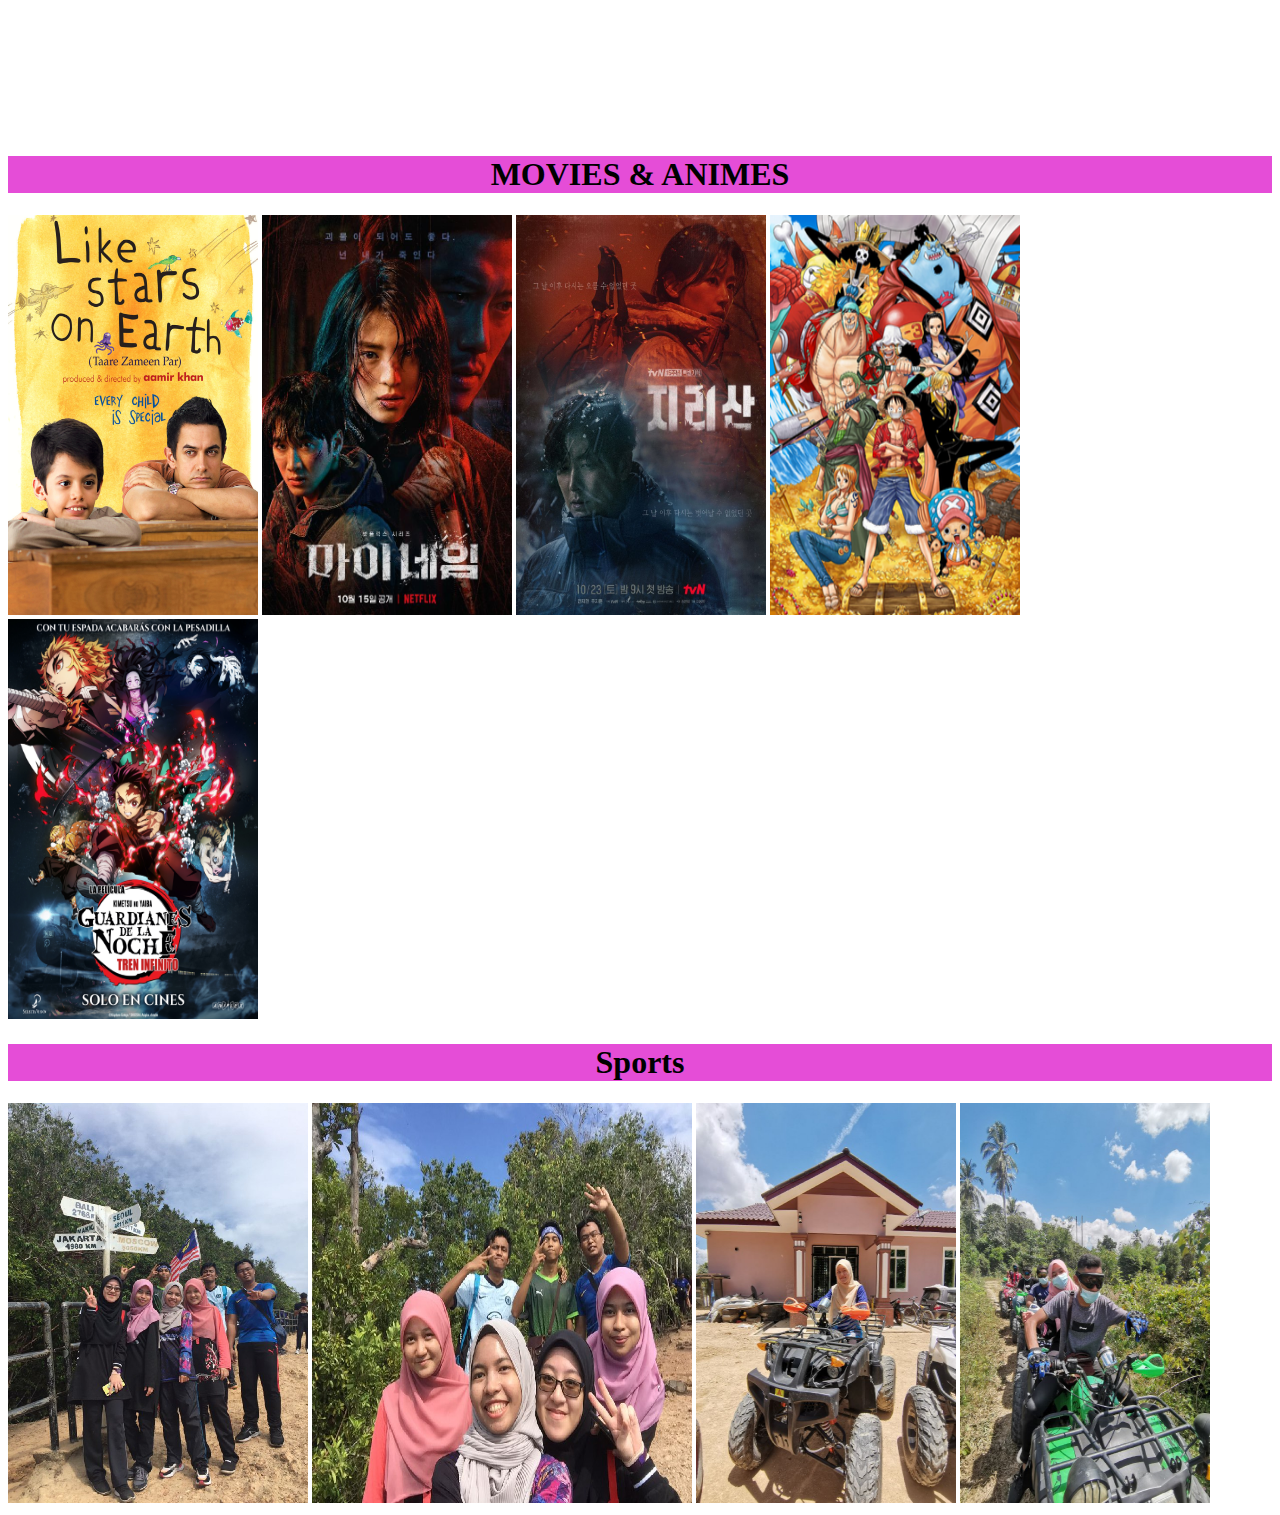
<file: myself.html>
<!DOCTYPE html>
<html>
<head>
	<meta charset="utf-8">
	<meta name="viewport" content="width=device-width, initial-scale=1">
	<title></title>
</head>
<body>
	<p style="text-align: justify; font-size: 20px; width: 95%; color: white;">
        	    Assalamualaikum and hi everyone, I am fizah .. A very <i>cheerful and approachable</i> person, loves challenges, loves finding new experiences, and a positive person. For me, a positive circle can make us a positive person, so we should stay away from a negative circle. Next, i want to share about my hobbies and my leisure activities are mostly watching action or inspired movies on netflix or watching anime. <b>One Piece</b> is one of my favorite anime because the story teaches a lot and has a lot to do with family, friendships, life experiences, memories and more. Apart from that, I also love extreme activities such as horseback riding, hiking, archery, Atv sports and others..

        </p>

<h1 style="text-align: center; background-color: #E54DD7; width: auto;">MOVIES & ANIMES</h1>
<img src="images/movie1.jpg" width="250px" height="400px">
<img src="images/myname.jpg" width="250px" height="400px">
<img src="images/jirisan.jpg" width="250px" height="400px">
<img src="images/onepiece.png" width="250px" height="400px">
<img src="images/demonslayer.jpg" width="250px" height="400px">



<h1 style="text-align: center; background-color: #E54DD7; width: auto;">Sports</h1>
<img src="images/hiking1.jpg" width="300px" height="400px">
<img src="images/hiking2.jpg" width="380px" height="400px">
<img src="images/atv.jpg" width="260px" height="400px">
<img src="images/atv2.jpg" width="250px" height="400px">



</body>
</html>
</file>
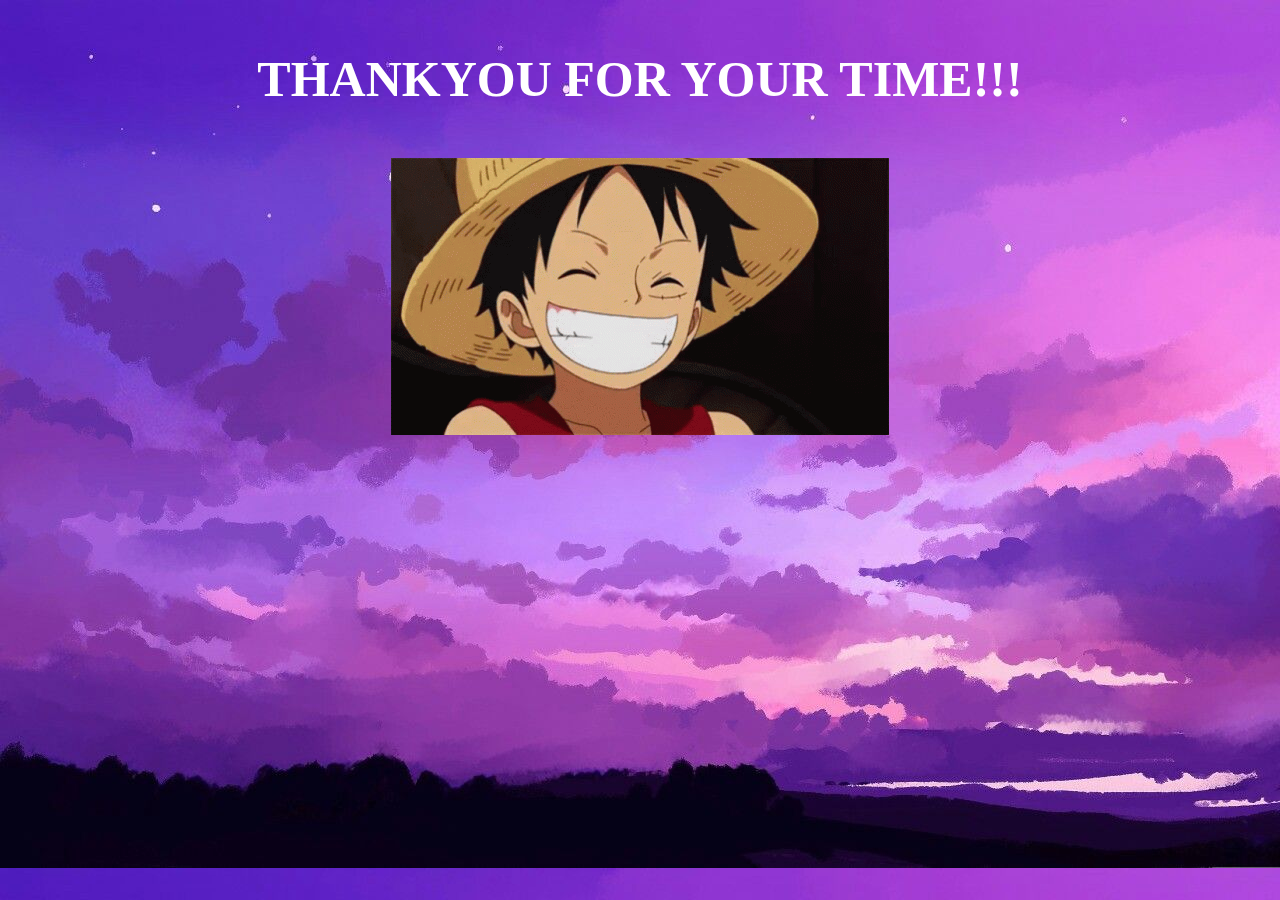
<file: thankyou.html>
<!DOCTYPE html>
<html>
<head>
	<meta charset="utf-8">
	<meta name="viewport" content="width=device-width, initial-scale=1">
	<title></title>
</head>
<style>
	body{
		background-image: url(images/langit.jpg);
		font-family: century;
		font-weight: bold;
		text-align: center;
	}
</style>
<body>
<p style="font-size:50PX; color: white;">THANKYOU FOR YOUR TIME!!!</p>

<img src="images/luffy.gif">
</body>
</html>
</file>
